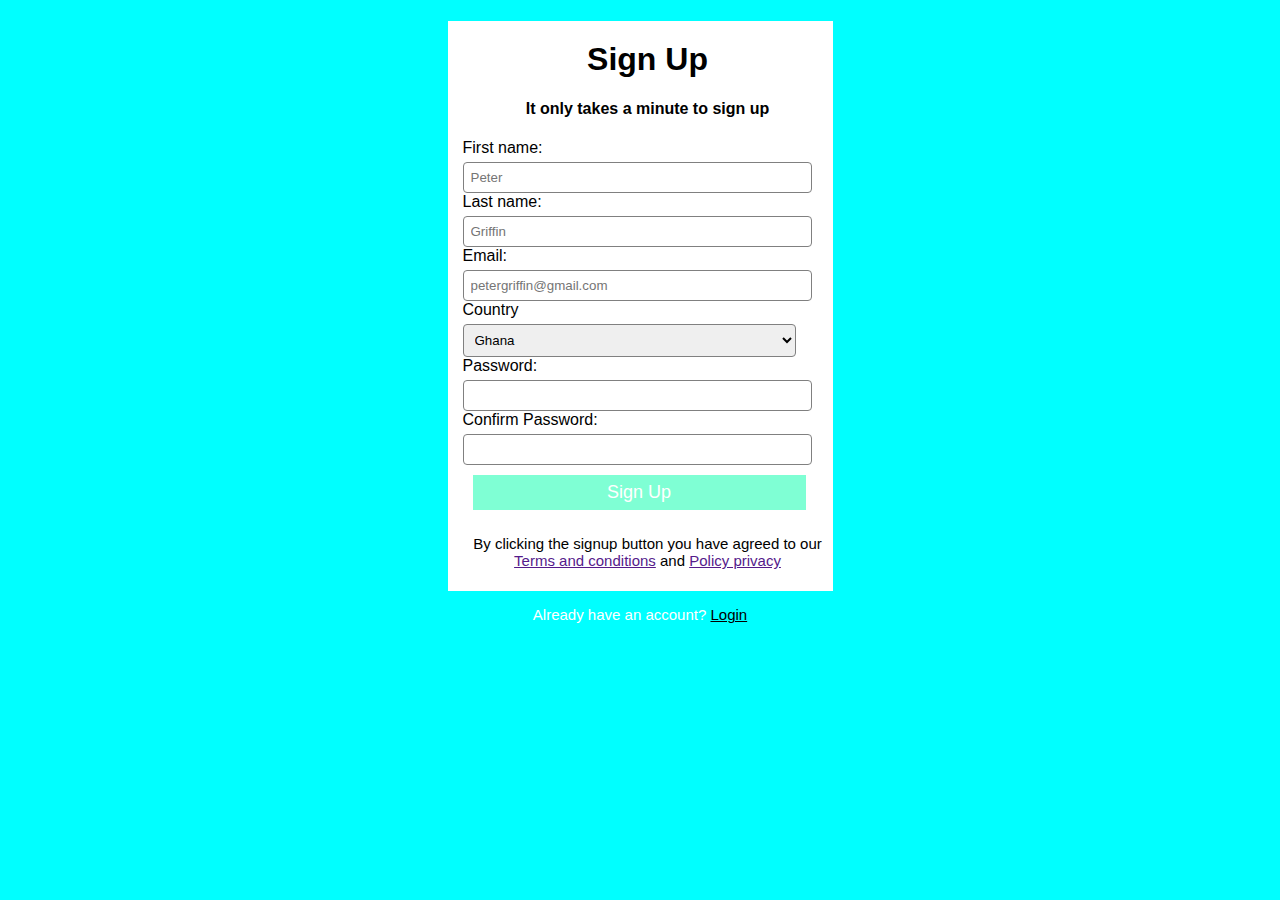
<file: index.html>
<!DOCTYPE html>
<html lang="en">
<head>
    <meta charset="UTF-8">
    <meta name="viewport" content="width=device-width, initial-scale=1.0">
    <title>Sign up page</title>
    <link rel="stylesheet" href="style.css">
</head>
<body>
    <div class="signup-box">
        <h1>Sign Up</h1>
        <h4>It only takes a minute to sign up</h4>
        <!--Text Inputs-->
        <label for="fname">First name:</label>
        <input type="text" name="fname" id="fname" placeholder="Peter">
        <label for="lname">Last name:</label>
        <input type="text" name="lname" id="lname" placeholder="Griffin">
        <!--Email input-->
        <label for="email">Email:</label>
        <input type="email" name="email" id="email" placeholder="petergriffin@gmail.com" required>
        <!--Dropdown menu-->
        <label for="country">Country</label>
        <select id="country" name="country">
            <option value="australia">Ghana</option>
            <option value="canada">Canada</option>
            <option value="usa">Japan</option>
        </select>
        <!--Password input-->
        <label for="password">Password:</label>
        <input type="password" name="password" id="password" required>
        <label for="cpassword">Confirm Password:</label>
        <input type="cpassword" name="cpassword" id="cpassword">
        <!--Submit button-->
        <button type="submit">Sign Up</button>
        <!--Paragraph-->
        <p>By clicking the signup button you have agreed to our <a href="">Terms and conditions</a> and <a href="">Policy  privacy</a></p>
    </div>
    <p class="para-2">Already have an account? <a href="login.html">Login</a></p>
</body>
</html>
</file>
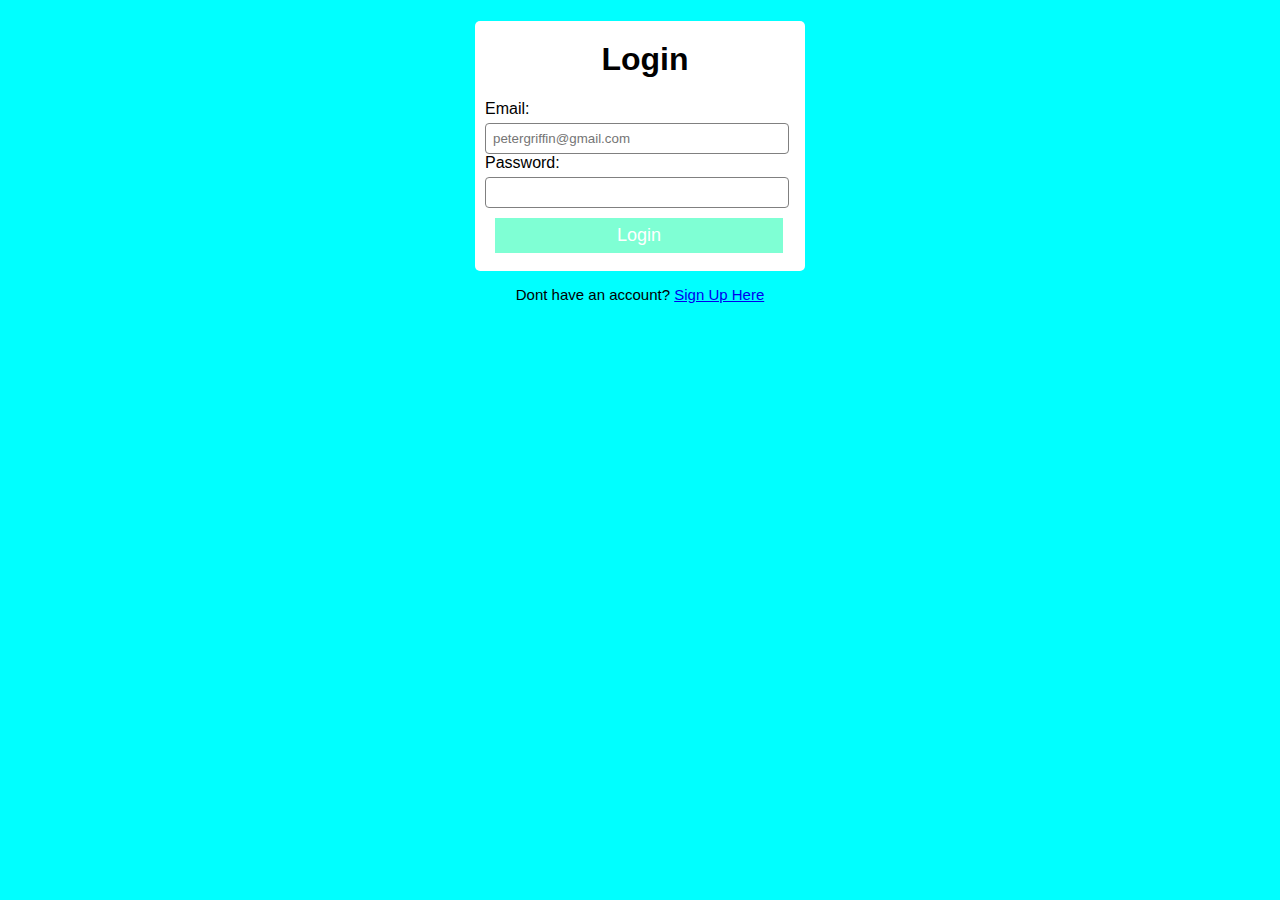
<file: login.html>
<!DOCTYPE html>
<html lang="en">
	<head>
		<meta charset="UTF-8" />
		<meta name="viewport" content="width=device-width, initial-scale=1.0" />
		<title>Document</title>
		<link rel="stylesheet" href="style.css" />
	</head>
	<body>
		<div class="login-box">
			<!--Heading 1 -->
			<h1>Login</h1>
			<!--Email input-->
			<label for="email">Email:</label>
			<input
				type="email"
				name="email"
				id="email"
				placeholder="petergriffin@gmail.com"
				required
			/>
			<label for="password">Password:</label>
			<input type="password" name="password" id="password" />
			<!--Login button-->
			<button type="submit">Login</button>
		</div>
		<p>Dont have an account? <a href="/">Sign Up Here</a></p>
	</body>
</html>
</file>
<file: style.css>
body{
    background-color: aqua;
    font-family: 'Roboto', sans-serif;
}

.signup-box{
    background-color: white;
    width: 370px;
    height: 570px;
    margin: auto;
    padding-left: 15px;
}

h1{
    text-align:center ;
    padding-top:20px ;
}

h4{
    text-align: center;
}

input, select{
    width: 90%;
    padding:7px;
    border: 1px solid grey;
    border-radius: 4px;
}

label{
    display: flex;
    font-weight: lighter;
    padding-bottom: 5px;
}

button[type="submit"]{
    width: 90%;
    margin: 10px;
    padding: 7px;
    background-color: aquamarine;
    color: white;
    border: none;
    font-size: 18px;
}
button[type="submit"]:hover{
    background-color: black;
}

p{
    text-align: center;
    font-size: 15px;
}

.para-2{
    text-align: center;
    color: white;
}

.para-2 a{
    color: black;
}

.login-box{
    width: 320px;
    height: 250px;
    background-color: white;
    border-radius: 5px;
    margin: auto;
    padding-left: 10px;
}
</file>
